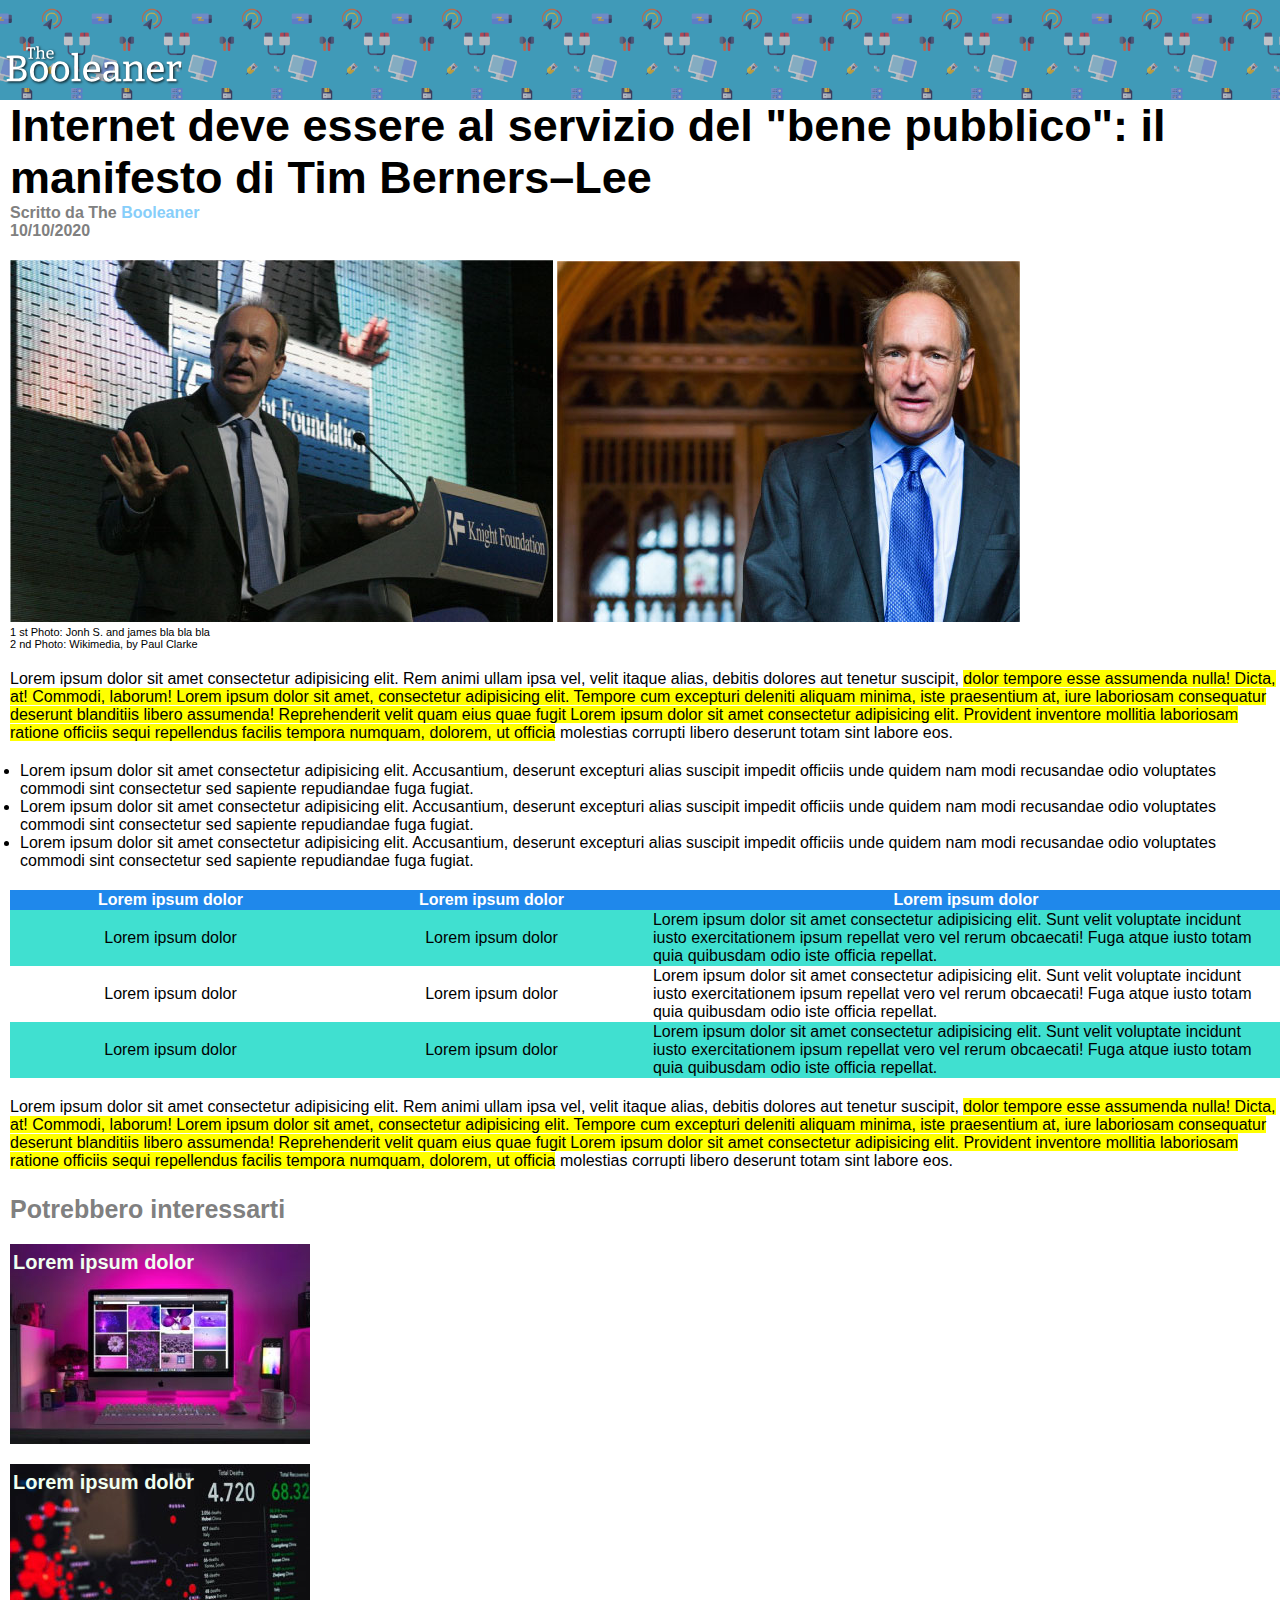
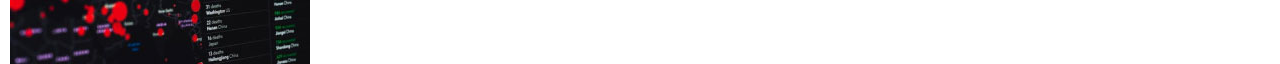
<file: index.html>
<!DOCTYPE html>
<html lang="en">
<head>
    <meta charset="UTF-8">
    <meta http-equiv="X-UA-Compatible" content="IE=edge">
    <meta name="viewport" content="width=device-width, initial-scale=1.0">
    <link rel="stylesheet" href="css/style.css">
    <title>The Booleaner</title>
</head>
<body>

    <!-- logo testata -->
    <header  id="sfondo_logo">
        
        <div class="layover">
            <img id="logo" src="img/logo.svg" alt="">
        </div>

    </header>

    <div class="container">
        
        <!-- corpo dell'articolo -->
        <main>
        
            <!-- sezione 1: titolo, autore e immagini -->
            <section>
                <h1 class="titolo_articolo">
                    Internet deve essere al servizio del &quot;bene pubblico&quot;&colon; il manifesto di Tim Berners&ndash;Lee
                </h1>

                <div class="autore_articolo">
                    <h3>
                        Scritto da The <span class="nome_autore">Booleaner</span>
                    </h3>
                    <span>
                        <strong>10&sol;10&sol;2020</strong> 
                    </span>
                </div>

                <div class="img_sezione1">

                    <!-- immagini di tim -->
                    <img src="img/tim-1.jpg" alt="Foto di tim berners">
                    <img src="img/tim-2.jpg" alt="Foto di tim berners"> 
                                
                    <span  class="descrizione_img" >
                        1 st Photo&colon; Jonh S&period; and james bla bla bla
                    </span>
                    <span  class="descrizione_img">
                        2 nd Photo&colon; Wikimedia&comma; by Paul Clarke
                    </span>
                
                </div>

            </section>

            <!-- sezione 2: paragrafo-->
            <section class="section">
                <p>
                    Lorem ipsum dolor sit amet consectetur adipisicing elit. Rem animi ullam ipsa vel, velit itaque alias, debitis dolores aut tenetur suscipit, <mark> dolor tempore esse assumenda nulla! Dicta, at! Commodi, laborum! Lorem ipsum dolor sit amet, consectetur adipisicing elit. Tempore cum excepturi deleniti aliquam minima, iste praesentium at, iure laboriosam consequatur deserunt blanditiis libero assumenda! Reprehenderit velit quam eius quae fugit Lorem ipsum dolor sit amet consectetur adipisicing elit. Provident inventore mollitia laboriosam ratione officiis sequi repellendus facilis tempora numquam, dolorem, ut officia</mark> molestias corrupti libero deserunt totam sint labore eos.
                </p>
            </section>

            <!-- sezione 3 : lista non ordinata-->
            <section class="section" >
                <ul>
                    <li>Lorem ipsum dolor sit amet consectetur adipisicing elit. Accusantium, deserunt excepturi alias suscipit impedit officiis unde quidem nam modi recusandae odio voluptates commodi sint consectetur sed sapiente repudiandae fuga fugiat. </li>
                    <li>Lorem ipsum dolor sit amet consectetur adipisicing elit. Accusantium, deserunt excepturi alias suscipit impedit officiis unde quidem nam modi recusandae odio voluptates commodi sint consectetur sed sapiente repudiandae fuga fugiat. </li>
                    <li>Lorem ipsum dolor sit amet consectetur adipisicing elit. Accusantium, deserunt excepturi alias suscipit impedit officiis unde quidem nam modi recusandae odio voluptates commodi sint consectetur sed sapiente repudiandae fuga fugiat. </li>
               </ul>

           </section>

            <!-- sezione 4 : tabella e ultimo paragrafo-->
            <section class="section">

                <table>
                    <div class="container_thead" >
                        <thead class="thead">
                            <tr>
                                <th class="th_1">Lorem ipsum dolor</th>
                                <th class="th_1">Lorem ipsum dolor</th>
                                <th class="th_2">Lorem ipsum dolor</th>
                            </tr>
                        </thead>
                    </div>

                    <tbody >       

                        <tr class="tbody_azzurro">
                            <td class="td_1">Lorem ipsum dolor</td>
                            <td class="td_1">Lorem ipsum dolor</td>
                            <td class="td_2" >Lorem ipsum dolor sit amet consectetur adipisicing elit. Sunt velit voluptate incidunt iusto exercitationem ipsum repellat vero vel rerum obcaecati! Fuga atque iusto totam quia quibusdam odio iste officia repellat.</td>
                        </tr>

                        <tr class="tbody_white">
                            <td class="td_1">Lorem ipsum dolor</td>
                            <td class="td_1">Lorem ipsum dolor</td>
                            <td class="td_2" >Lorem ipsum dolor sit amet consectetur adipisicing elit. Sunt velit voluptate incidunt iusto exercitationem ipsum repellat vero vel rerum obcaecati! Fuga atque iusto totam quia quibusdam odio iste officia repellat.</td>
                        </tr>

                        <tr class="tbody_azzurro">
                            <td class="td_1">Lorem ipsum dolor</td>
                            <td class="td_1">Lorem ipsum dolor</td>
                            <td class="td_2" >Lorem ipsum dolor sit amet consectetur adipisicing elit. Sunt velit voluptate incidunt iusto exercitationem ipsum repellat vero vel rerum obcaecati! Fuga atque iusto totam quia quibusdam odio iste officia repellat.</td>
                        </tr>
                    </tbody>
                </table>
                
                <!-- paragrafo sezione 4-->
                <p>
                    Lorem ipsum dolor sit amet consectetur adipisicing elit. Rem animi ullam ipsa vel, velit itaque alias, debitis dolores aut tenetur suscipit, <mark> dolor tempore esse assumenda nulla! Dicta, at! Commodi, laborum! Lorem ipsum dolor sit amet, consectetur adipisicing elit. Tempore cum excepturi deleniti aliquam minima, iste praesentium at, iure laboriosam consequatur deserunt blanditiis libero assumenda! Reprehenderit velit quam eius quae fugit Lorem ipsum dolor sit amet consectetur adipisicing elit. Provident inventore mollitia laboriosam ratione officiis sequi repellendus facilis tempora numquam, dolorem, ut officia</mark> molestias corrupti libero deserunt totam sint labore eos.
                </p>
               
            </section>

        </main>

        <!-- link per articoli che potrebbero interessarmi -->
        <footer>

            <h2 id="titolo_footer">
                Potrebbero interessarti
            </h2>
            <div class="img_monitor">
                <h3>
                    Lorem ipsum dolor
                </h3>
            </div>

            <div class="img_graph">
                <h3>
                    Lorem ipsum dolor
                </h3>

            </div>
        </footer>
    </div>
</body>
</html>
</file>
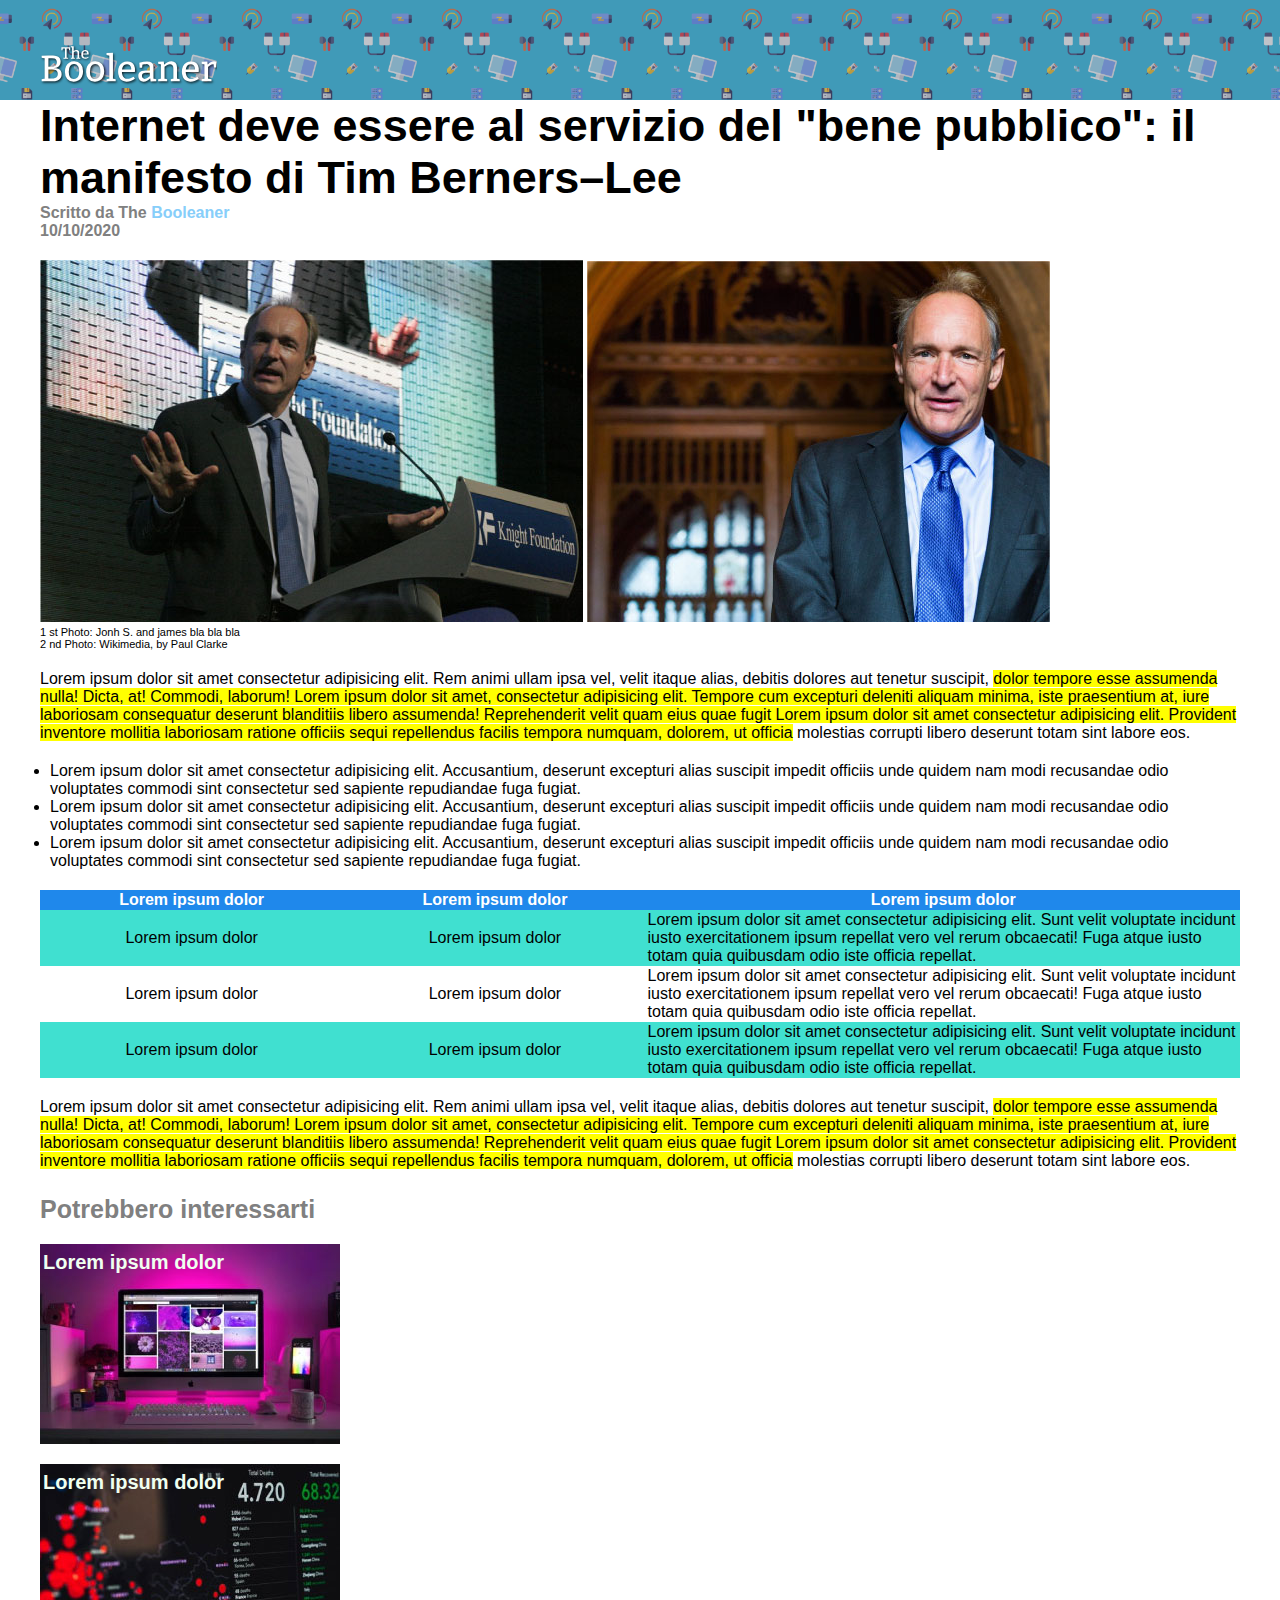
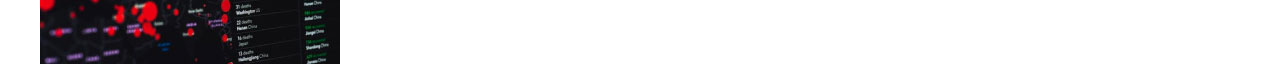
<file: bonus/index.html>
<!DOCTYPE html>
<html lang="en">
<head>
    <meta charset="UTF-8">
    <meta http-equiv="X-UA-Compatible" content="IE=edge">
    <meta name="viewport" content="width=device-width, initial-scale=1.0">
    <link rel="stylesheet" href="css/style.css">
    <title>The Booleaner</title>
</head>
<body>

    <!-- logo testata -->
    <header  id="sfondo_logo">
        <div class="layover">
            <div class="container" >
                 <img id="logo" src="img/logo.svg" alt="">
            </div>
        </div>
    </header>

    <div class="container">

    <!-- corpo dell'articolo -->
        <main>

            <!-- sezione 1: titolo, autore e immagini -->
            <section>
                <h1 class="titolo_articolo">
                    Internet deve essere al servizio del &quot;bene pubblico&quot;&colon; il manifesto di Tim Berners&ndash;Lee
                </h1>

                <div class="autore_articolo">
                    <h3>
                        Scritto da The <span class="nome_autore">Booleaner</span>
                    </h3>
                    <span>
                        <strong>10&sol;10&sol;2020</strong> 
                    </span>
                </div>

                <div class="img_sezione1">

                    <!-- immagini di tim -->
                    <img src="img/tim-1.jpg" alt="Foto di tim berners">
                    <img src="img/tim-2.jpg" alt="Foto di tim berners"> 
                                
                    <span  class="descrizione_img" >
                        1 st Photo&colon; Jonh S&period; and james bla bla bla
                    </span>
                    <span  class="descrizione_img">
                        2 nd Photo&colon; Wikimedia&comma; by Paul Clarke
                    </span>
                
                </div>

            </section>

            <!-- sezione 2: paragrafo-->
            <section class="section">
                <p>
                    Lorem ipsum dolor sit amet consectetur adipisicing elit. Rem animi ullam ipsa vel, velit itaque alias, debitis dolores aut tenetur suscipit, <mark> dolor tempore esse assumenda nulla! Dicta, at! Commodi, laborum! Lorem ipsum dolor sit amet, consectetur adipisicing elit. Tempore cum excepturi deleniti aliquam minima, iste praesentium at, iure laboriosam consequatur deserunt blanditiis libero assumenda! Reprehenderit velit quam eius quae fugit Lorem ipsum dolor sit amet consectetur adipisicing elit. Provident inventore mollitia laboriosam ratione officiis sequi repellendus facilis tempora numquam, dolorem, ut officia</mark> molestias corrupti libero deserunt totam sint labore eos.
                </p>
            </section>

            <!-- sezione 3 : lista non ordinata-->
            <section class="section" >
                <ul>
                    <li>Lorem ipsum dolor sit amet consectetur adipisicing elit. Accusantium, deserunt excepturi alias suscipit impedit officiis unde quidem nam modi recusandae odio voluptates commodi sint consectetur sed sapiente repudiandae fuga fugiat. </li>
                    <li>Lorem ipsum dolor sit amet consectetur adipisicing elit. Accusantium, deserunt excepturi alias suscipit impedit officiis unde quidem nam modi recusandae odio voluptates commodi sint consectetur sed sapiente repudiandae fuga fugiat. </li>
                    <li>Lorem ipsum dolor sit amet consectetur adipisicing elit. Accusantium, deserunt excepturi alias suscipit impedit officiis unde quidem nam modi recusandae odio voluptates commodi sint consectetur sed sapiente repudiandae fuga fugiat. </li>
               </ul>

                
            </section>

            <!-- sezione 4 : tabella e ultimo paragrafo-->
            <section class="section">

                <table>
                    <div class="container_thead" >
                        <thead class="thead">
                            <tr>
                                <th class="th_1">Lorem ipsum dolor</th>
                                <th class="th_1">Lorem ipsum dolor</th>
                                <th class="th_2">Lorem ipsum dolor</th>
                            </tr>
                        </thead>
                    </div>

                    <tbody >

                        <tr class="tbody_azzurro">
                            <td class="td_1">Lorem ipsum dolor</td>
                            <td class="td_1">Lorem ipsum dolor</td>
                            <td class="td_2" >Lorem ipsum dolor sit amet consectetur adipisicing elit. Sunt velit voluptate incidunt iusto exercitationem ipsum repellat vero vel rerum obcaecati! Fuga atque iusto totam quia quibusdam odio iste officia repellat.</td>
                        </tr>

                        <tr class="tbody_white">
                            <td class="td_1">Lorem ipsum dolor</td>
                            <td class="td_1">Lorem ipsum dolor</td>
                            <td class="td_2" >Lorem ipsum dolor sit amet consectetur adipisicing elit. Sunt velit voluptate incidunt iusto exercitationem ipsum repellat vero vel rerum obcaecati! Fuga atque iusto totam quia quibusdam odio iste officia repellat.</td>
                        </tr>
                        
                        <tr class="tbody_azzurro">
                            <td class="td_1">Lorem ipsum dolor</td>
                            <td class="td_1">Lorem ipsum dolor</td>
                            <td class="td_2" >Lorem ipsum dolor sit amet consectetur adipisicing elit. Sunt velit voluptate incidunt iusto exercitationem ipsum repellat vero vel rerum obcaecati! Fuga atque iusto totam quia quibusdam odio iste officia repellat.</td>
                        </tr>
                    </tbody>
                </table>
                
                <!-- paragrafo -->
                <p>
                    Lorem ipsum dolor sit amet consectetur adipisicing elit. Rem animi ullam ipsa vel, velit itaque alias, debitis dolores aut tenetur suscipit, <mark> dolor tempore esse assumenda nulla! Dicta, at! Commodi, laborum! Lorem ipsum dolor sit amet, consectetur adipisicing elit. Tempore cum excepturi deleniti aliquam minima, iste praesentium at, iure laboriosam consequatur deserunt blanditiis libero assumenda! Reprehenderit velit quam eius quae fugit Lorem ipsum dolor sit amet consectetur adipisicing elit. Provident inventore mollitia laboriosam ratione officiis sequi repellendus facilis tempora numquam, dolorem, ut officia</mark> molestias corrupti libero deserunt totam sint labore eos.
                </p>
               
            </section>

        </main>

        <!-- link per articoli che potrebbero interessarmi -->
        <footer>

            <h2 id="titolo_footer">
                Potrebbero interessarti
            </h2>
            <div class="img_monitor">
                <h3>
                    Lorem ipsum dolor
                </h3>
            </div>

            <div class="img_graph">
                <h3>
                    Lorem ipsum dolor
                </h3>

            </div>
        </footer>
    </div>
</body>
</html>
</file>
<file: css/style.css>
*{
    margin: 0;
    box-sizing: border-box;
    font-family: sans-serif;
    font-size: 16px;
}

#sfondo_logo{
    height: 100px;
    width: 100%;
    background-image: url(../img/pattern.png);
    background-color: rgb(60, 188, 231);
    background-size: contain;
    background-position: top;
}

.layover{
    background-color: rgba(75,75,75, 0.3);
    height: 100%;
    width: 100%;
}

#logo{
    height: 45px;
   margin-top: 45px;
   margin-left: 5px;
}

/* corpo dell'articolo */
.container{
    margin-left: 10px;
}

ul{
    padding-left: 10px;
}

.titolo_articolo{
    font-size: 45px;
}

.autore_articolo{
    color: grey;
}

.nome_autore{
    color: lightskyblue;
}

.img_sezione1{
    margin-top: 20px;
}

.descrizione_img{
    display: block;
    font-size: 11px;
}

.section{
    margin-top: 20px;
}

/* sezione 4  */

/* thead */
table{
    font-size: 18px;
    margin-bottom: 20px;
    border-collapse: collapse;
}
.thead{
    color: white;
    font-size: 20px;
    background-color: rgb(31, 136, 235);
}

.th_1{
    width: 23%;
}

.th_2{
    width:45% ;
}

/* tbody */

.tbody_azzurro{
    background-color: turquoise;
    
}

.td_1{
    text-align: center;
}

/* footer */

#titolo_footer{
    color: grey;
    font-size: 25px;
    margin-top: 25px;
}

.img_monitor{
    margin-top: 20px;
    height: 200px;
    width: 300px;
    background-image: url(../img/monitor.jpg);
}

.img_graph{
    margin-top: 20px;
    height: 200px;
    width: 300px;
    background-image: url(../img/graph.jpg);
}

.img_monitor h3,
.img_graph h3{
    font-size: 20px;
    color: honeydew;
    padding-top: 7px;
    padding-left: 3px;
}
</file>
<file: bonus/css/style.css>
*{
    margin: 0;
    box-sizing: border-box;
    font-family: sans-serif;
    font-size: 16px;
}

#sfondo_logo{
    height: 100px;
    width: 100%;
    background-image: url(../img/pattern.png);
    background-color: rgb(60, 188, 231);
    background-size: contain;
    background-position: top;
}

.layover{
    background-color: rgba(75,75,75, 0.3);
    height: 100%;
    width: 100%;
}

#logo{
    height: 45px;
    margin-top: 45px;
}

/* corpo dell'articolo */
.container{
    margin-left: 10px;
    width: 1200px;
    margin: auto;
}

.titolo_articolo{
    font-size: 45px;
}

.autore_articolo{
    color: grey;
}

.nome_autore{
    color: lightskyblue;
}

.img_sezione1{
    margin-top: 20px;
}

.descrizione_img{
    display: block;
    font-size: 11px;
}

.section{
    margin-top: 20px;
}

ul{
    padding-left: 10px;
}

/* sezione 4  */

/* thead */
table{
    font-size: 18px;
    margin-bottom: 20px;
    border-collapse: collapse;
}
.thead{
    color: white;
    font-size: 20px;
    background-color: rgb(31, 136, 235);
}

.th_1{
    width: 23%;
}

.th_2{
    width:45% ;
}

/* tbody */

.tbody_azzurro{
    background-color: turquoise;
}

.td_1{
    text-align: center;
}

/* footer */

#titolo_footer{
    color: grey;
    font-size: 25px;
    margin-top: 25px;
}

.img_monitor{
    margin-top: 20px;
    height: 200px;
    width: 300px;
    background-image: url(../img/monitor.jpg);
}

.img_graph{
    margin-top: 20px;
    height: 200px;
    width: 300px;
    background-image: url(../img/graph.jpg);
}

.img_monitor h3,
.img_graph h3{
    font-size: 20px;
    color: honeydew;
    padding-top: 7px;
    padding-left: 3px;
}
</file>
